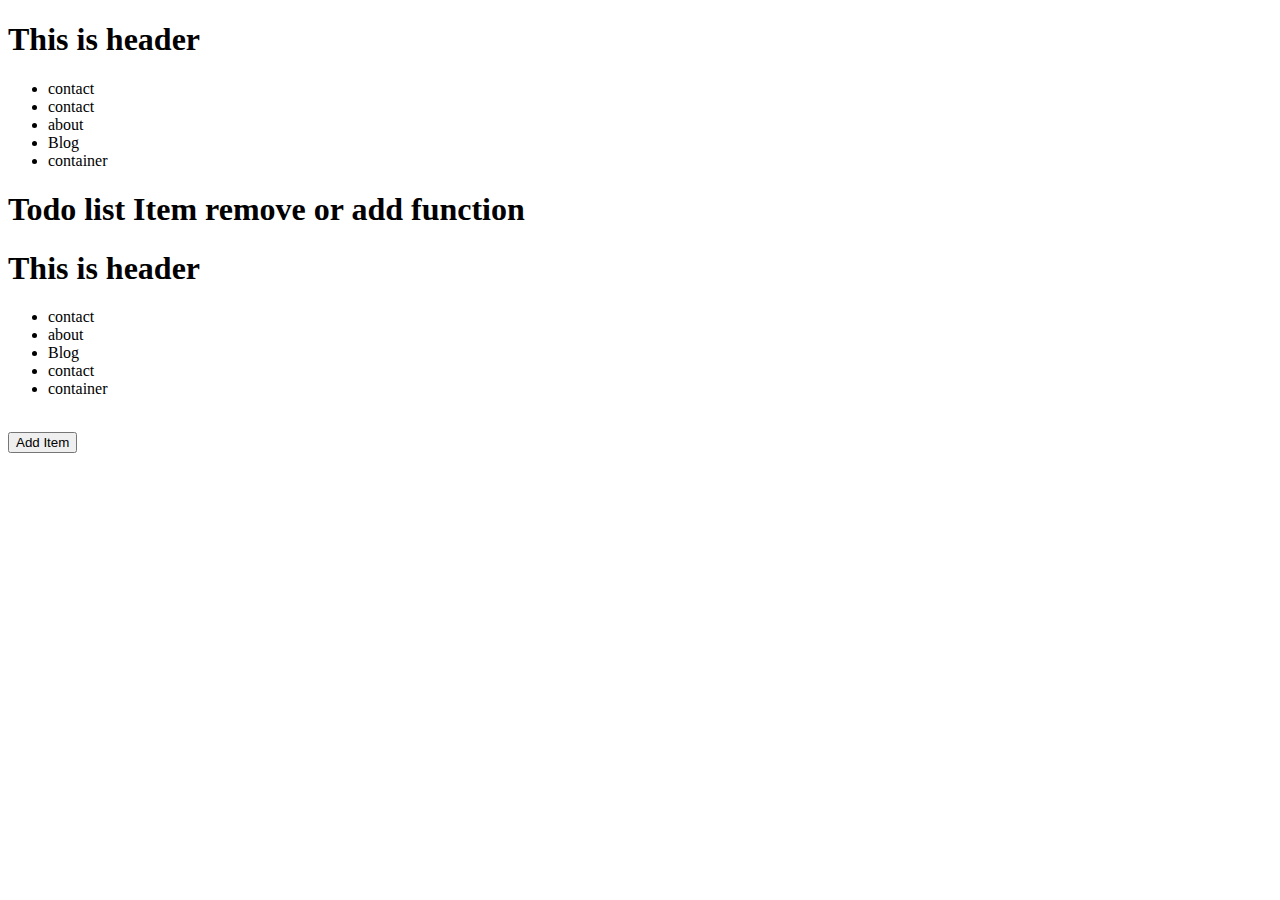
<file: event&terget.html>
<!DOCTYPE html>
<html lang="en">
  <head>
    <meta charset="UTF-8" />
    <meta name="viewport" content="width=device-width, initial-scale=1.0" />
    <title>Document</title>
  </head>
  <body>
    <div class="container" id="container">
      <h1>This is header</h1>
      <ul id="list">
        <li class="item">contact</li>
        <li class="item">contact</li>
        <li class="item">about</li>
        <li class="item">Blog</li>
        <li class="item">container</li>
      </ul>
    </div>

    <h1>Todo list Item remove or add function</h1>
    <div class="container" id="container">
      <h1>This is header</h1>
      <ul id="todo_list">
        <li class="todo">contact</li>
        <li class="todo">about</li>
        <li class="todo">Blog</li>
        <li class="todo">contact</li>
        <li class="todo">container</li> <br>
        
      </ul> 
      <button id="addbutton">Add Item</button>
      

    </div>

    <script>
      // dinamic click event functoin list or array
      var items = document.getElementsByClassName("item");

      for (let i = 0; i < items.length; i++) {
        const element = items[i];

        element.addEventListener("click", function (event) {
          console.log(this); // or , event.target
        });
      }

      // todo list item  revome 
  /*

      var todoLi = document.getElementsByClassName("todo");
      for (let i = 0; i < todoLi.length; i++) {
        const element = todoLi[i];
        element.addEventListener("click", function (event) {
        var removeItem =  event.target.parentNode.removeChild(event.target);
        console.log(removeItem);
        });
      }

  **/
      // todo list item add 
     var todoLi = document.getElementById('addbutton');
          todoLi.addEventListener('click',addItem);

          function addItem(event){
            var itemParent = document.getElementById('todo_list');
            var newItem = document.createElement('li');
            newItem.innerText = 'new item add';
            itemParent.appendChild(newItem);
          }
    // event babbul propagation function use remove list item 
     var todoLi = document.getElementById('todo_list');
        todoLi.addEventListener('click',removeItem);

        function removeItem(event){  // 
          event.target.parentNode.removeChild(event.target);
        }
    
    </script>
  </body>
</html>
</file>
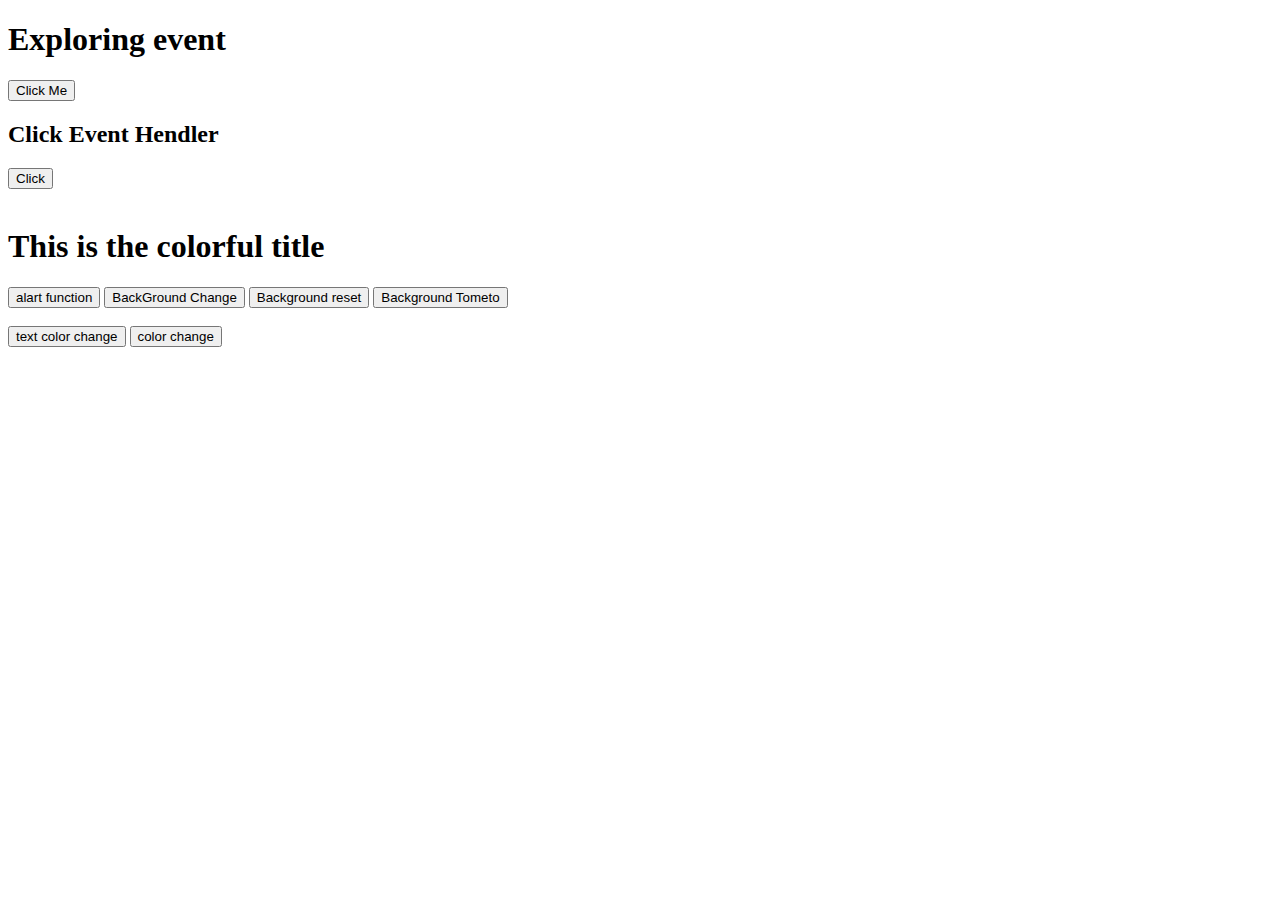
<file: event.html>
<!DOCTYPE html>
<html lang="en">
  <head>
    <meta charset="UTF-8" />
    <meta name="viewport" content="width=device-width, initial-scale=1.0" />
    <title>Document</title>
  </head>
  <body>
    <h1 onclick="console.log('click event tractic')">Exploring event</h1>
    <button onclick="alert('hello,')">Click Me</button>

    <div class="container">
      <h2>Click Event Hendler</h2>
      <button onclick="clickHandler()">Click</button><br /><br />
    </div>

    <h1 id="title">This is the colorful title</h1>

    <button id="fastBtn">alart function</button>
    <button id="secendBtn">BackGround Change</button>
    <button id="bgReset">Background reset</button>
    <button id="bgTometo">Background Tometo</button><br /><br />
    <button id="textColor">text color change</button>
    <button id="changeColor">color change</button>

    <script>
      function clickHandler() {
        console.log("I am click Response");
      }

      // button call and some comand
      var fastbtn = document.getElementById("fastBtn");
      fastbtn.onclick = function () {
        alert("click fist button ");
        console.log("fast button succesfully clicked ");
      };

      // secend btn call function and some comand apply then action
      var secendButton = document.getElementById("secendBtn");
      secendButton.onclick = secendHendler;

      function secendHendler() {
        var pageBody = document.body;
        pageBody.style.backgroundColor = "green";
      }

      // 3rd button body bagground rest

      function bgRest() {
        var bgRest = document.body;
        bgRest.style.backgroundColor = "white";
      }

      var bgReset = document.getElementById("bgReset");
      bgReset.onclick = bgRest;

      // addEvent Listener call function and get action
      var getId = document.getElementById("bgTometo");
      getId.addEventListener("click", bgTometo);

      function bgTometo() {
        var bg = document.body;
        bg.style.backgroundColor = "tomato";
      }

      // test color change by oneline code style
      // anunimus  function // empty name function // blink name function
      document
        .getElementById("textColor")
        .addEventListener("click", function () {
        document.getElementById("title").style.color = "tomato";
        });

      document
        .getElementById("changeColor")
        .addEventListener("click", function () {
        document.getElementById("title").style.color = "blue";
        });
    </script>
  </body>
</html>
</file>
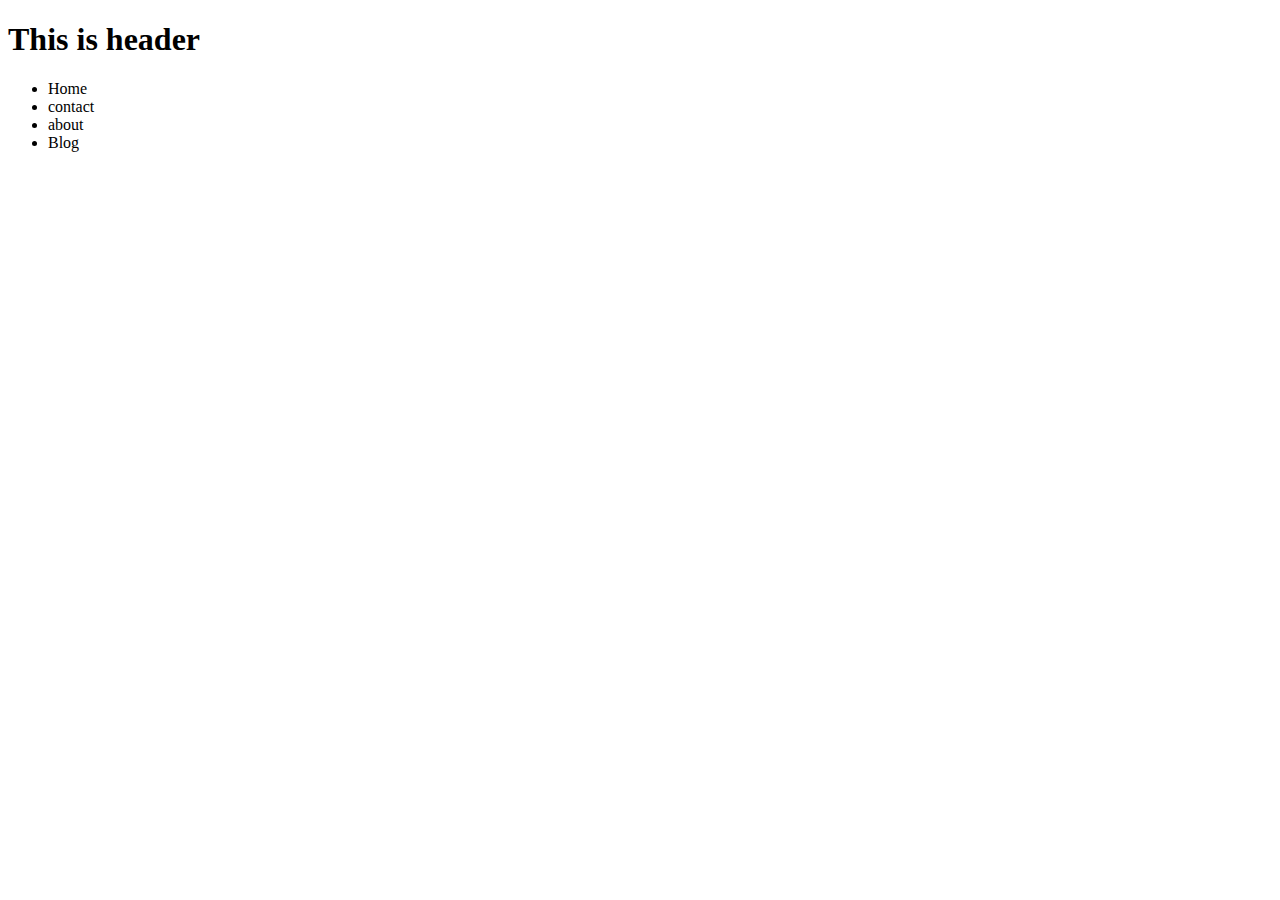
<file: list.html>
<!DOCTYPE html>
<html lang="en">
  <head>
    <meta charset="UTF-8" />
    <meta name="viewport" content="width=device-width, initial-scale=1.0" />
    <title>Document</title> 
  </head>
  <body>
    <div class="container" id="container">
      <h1>This is header</h1>
      <ul id="list">
        <li id="fastItem">Home</li>
        <li>contact</li>
        <li>about</li>
        <li>Blog</li>
      </ul>
    </div>

    <script>
      // javascripet babbule tree function
      document
        .getElementById("fastItem")
        .addEventListener("click", function () {
          console.log("click item");
          event.stopPropagation(); // multi function wokd stop // babbol propagation stop

          // event.stopImmediatePropagation(); 

        });

      document.getElementById("list")
      .addEventListener("click", function () {
        console.log("click  list ");
         event.stopPropagation();    /// stop babble propagation
      });

      document
        .getElementById("container")
        .addEventListener("click", function () {
          console.log("click container ");
          event.stopPropagation(); 

        });

      //one click work multi function output
    </script>
  </body>
</html>
</file>
